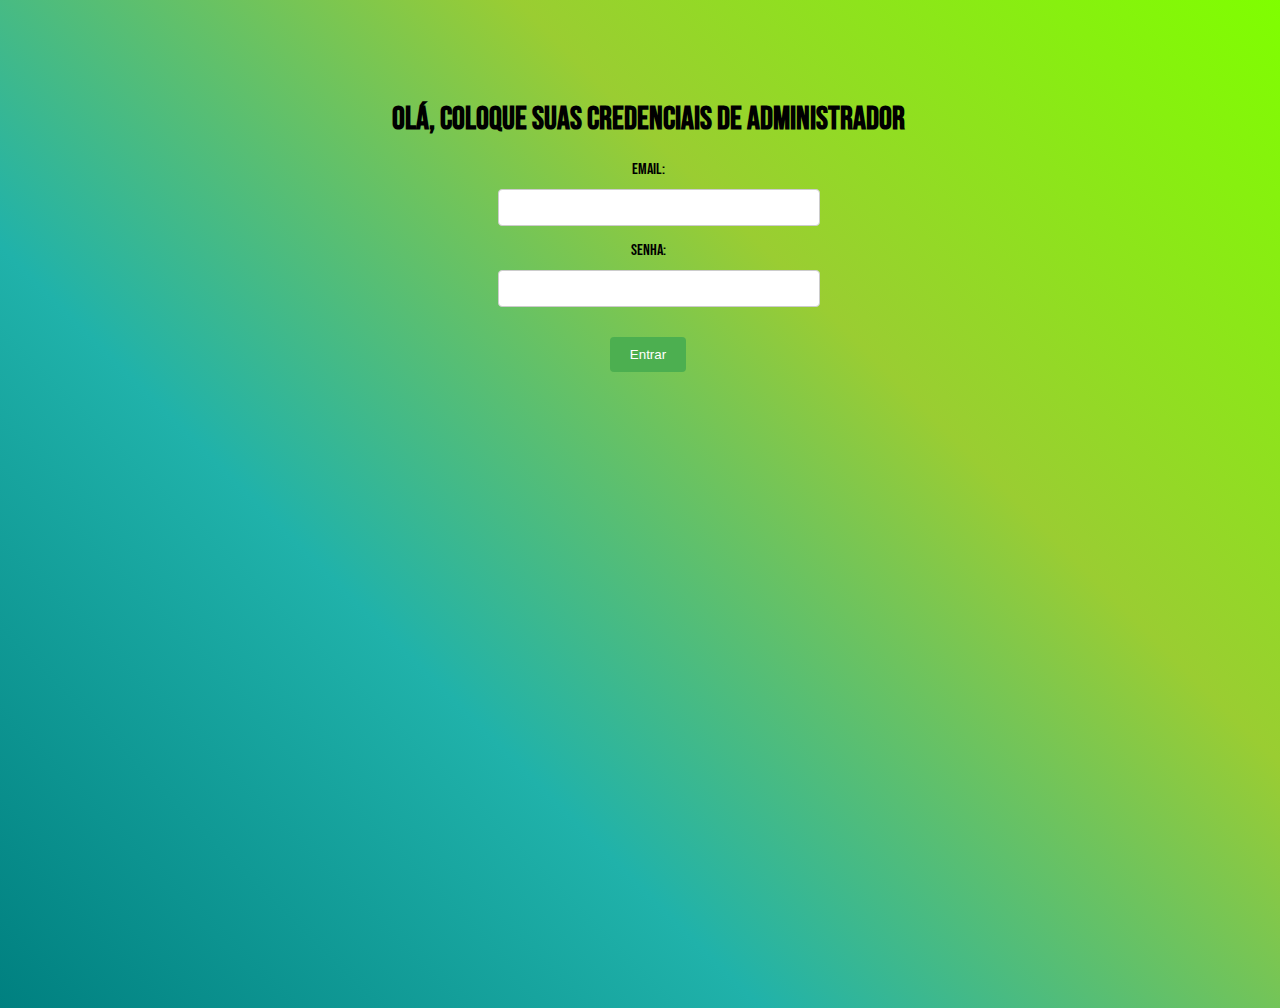
<file: login/index.html>
<!DOCTYPE html>
<html>

<head>
    <title>Tela de Login</title>
    <link rel="stylesheet" href="style.css">
    <link rel="preconnect" href="https://fonts.googleapis.com">
    <link rel="preconnect" href="https://fonts.gstatic.com" crossorigin>
    <link href="https://fonts.googleapis.com/css2?family=Bebas+Neue&display=swap" rel="stylesheet">
</head>

<body>
    <div class="container">
        <h1>Olá, coloque suas credenciais de administrador</h1>
        <form id="loginForm">
            <label for="email">Email:</label>
            <input type="email" id="email" name="email" required>
            <label for="senha" style=" margin-top: 15px;">Senha:</label>
            <input type="password" id="senha" name="senha" required>
            <button type="submit">Entrar</button>

            <p id="mensagem"></p>
        </form>
    </div>
    <script src="script.js"></script>
</body>


</html>
</file>
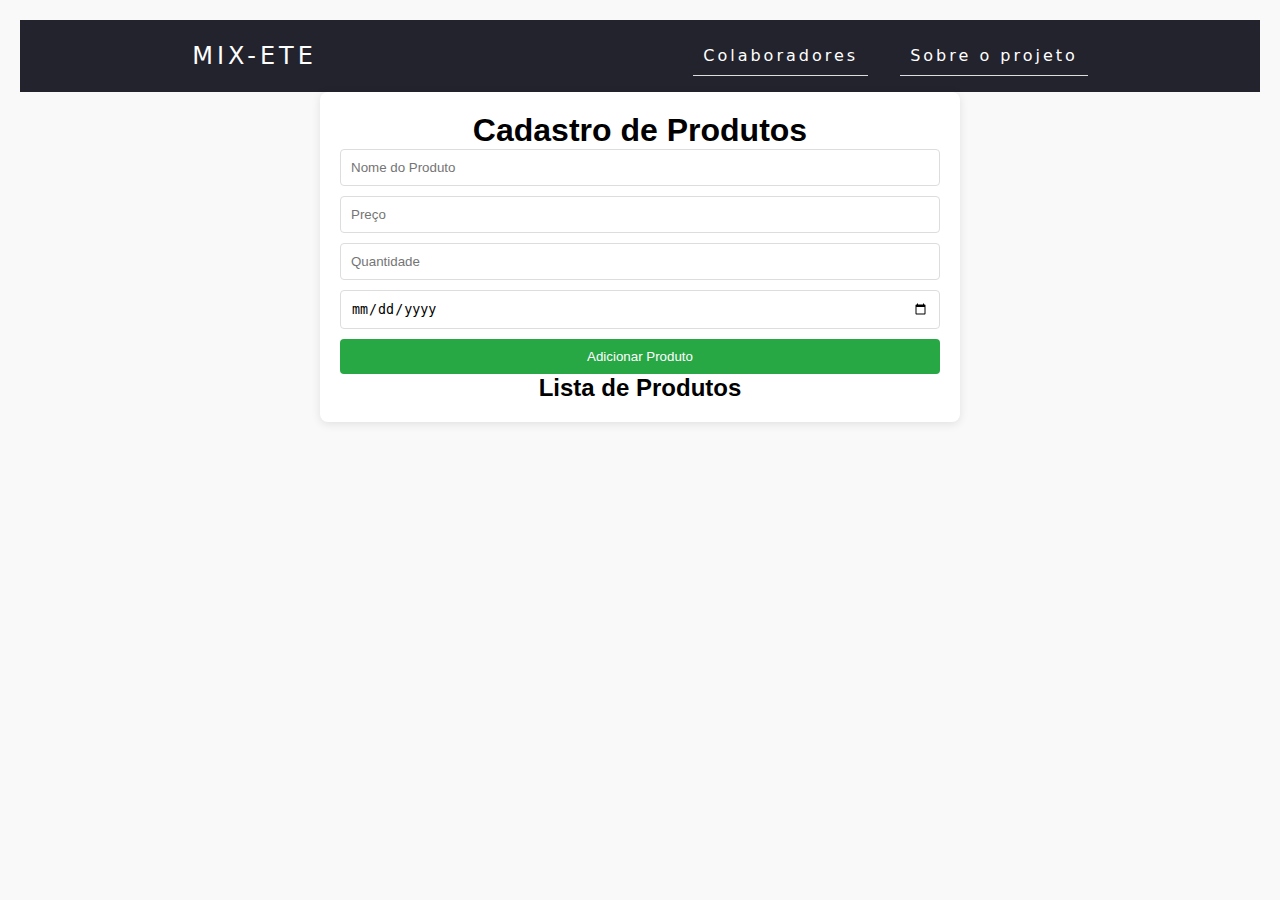
<file: tela_prp/tela_princ.html>
<!DOCTYPE html>
<html lang="pt-br">
<head>
    <meta charset="UTF-8">
    <meta name="viewport" content="width=device-width, initial-scale=1.0">
    <title>Mix-ETE</title>
    <link rel="stylesheet" href="princ.css">
</head>

<body>
    <header>
        <nav>
            <a class="logo" href="/">Mix-ETE</a>
            <div class="mobile-menu">
                <div class="line1"></div>
                <div class="line2"></div>
                <div class="line3"></div>
            </div> 
            <ul class="nav-list">
                <li><a href="/">Colaboradores</a></li>
                <li><a href="/">Sobre o projeto</a></li>
            </ul>
        </nav>
    </header>
    
    <div class="container">
        <h1>Cadastro de Produtos</h1>
        <form id="productForm">
            <input type="text" id="nome" placeholder="Nome do Produto" required>
            <input type="number" id="preco" placeholder="Preço" required>
            <input type="number" id="quantidade" placeholder="Quantidade" required>
            <input type="date" id="data_carregamento" required>
            <button type="submit">Adicionar Produto</button>
        </form>

        <h2>Lista de Produtos</h2>
        <ul id="productList"></ul>
    </div>
    
    <script src="mobile-navbar.js"></script>
    <script src="CRUD.js"></script>
</body>
</html>
</file>
<file: login/style.css>
body {
    background: linear-gradient(45deg, teal, lightseagreen, yellowgreen, chartreuse) no-repeat;
    background-size: cover;
    background-repeat: no-repeat;
    height: 100vh;
    width: 100vw;
    font-family: 'Bebas Neue', sans-serif; 
  }
  
  .container {
    text-align: center;
    margin-top: 100px;
  }
  
  form {
    width: 300px;
    margin: 0 auto;
  }
  
  label {
    display: block;
    margin-bottom: 10px;
  }
  
  input {
    width: 100%;
    padding: 10px;
    border: 1px solid #ccc;
    border-radius: 4px;
  }
  
  button {
    background-color: #4CAF50;
    color: white;
    padding: 10px 20px;
    border: none;
    border-radius: 4px;
    cursor: pointer;
    margin-top: 30px;
  }
  
  .bebas-neue-regular {
    font-family: "Bebas Neue", sans-serif;
    font-weight: 400;
    font-style: normal;
  }
</file>
<file: tela_prp/princ.css>
* {
    margin: 0;
    padding: 0;
}

body {
    font-family: Arial, sans-serif;
    background-color: #f9f9f9;
    margin: 0;
    padding: 20px;
}

.container {
    max-width: 600px;
    margin: auto;
    background: white;
    padding: 20px;
    border-radius: 8px;
    box-shadow: 0 2px 10px rgba(0, 0, 0, 0.1);
}

h1, h2 {
    text-align: center;
}

form {
    display: flex;
    flex-direction: column;
}

input {
    margin-bottom: 10px;
    padding: 10px;
    border: 1px solid #ddd;
    border-radius: 4px;
}

button {
    padding: 10px;
    background-color: #28a745;
    color: white;
    border: none;
    border-radius: 4px;
    cursor: pointer;
}

button:hover {
    background-color: #218838;
}

ul {
    list-style-type: none;
    padding: 0;
}

li {
    display: flex;
    justify-content: space-between;
    padding: 10px;
    border-bottom: 1px solid #ddd;
}

li button {
    background-color: #dc3545;
    border: none;
    color: white;
    padding: 5px;
    border-radius: 4px;
    cursor: pointer;
}

li button:hover {
    background-color: #c82333;
}


a {
    color: #fff;
    text-decoration: none;
    transition: 0.3s;
}

a:hover {
    opacity: 0.7;
}

.logo {
    font-size: 24px;
    text-transform: uppercase;
    letter-spacing: 4px;
    
}

nav {
    display: flex;
    justify-content: space-around;
    align-items: center;
    font-family: system-ui, 
    -apple-system, Helvetica, Arial, Helvetica, 
    sans-serif;
    background: #23232e;
    height: 8vh;
}

.nav-list {
    list-style: none;
    display: flex;
}

.nav-list li {
    letter-spacing: 3px;
    margin-left: 32px;
}

.mobile-menu {
    display: none;
    cursor: pointer;
}

.mobile-menu div {
    width: 32px;
    height: 2px;
    background: #fff;
    margin: 8px;
    transition: 0.3s;
}

@media (max-width: 999px) {
    body {
        overflow-x: hidden;
    }
    .nav-list {
        position: absolute;
        top: 8vh;
        right: 0;
        width: 50vw;
        height: 92vh;
        background: #23232e;
        flex-direction: column;
        align-items: center;
        justify-content: space-around;
        transform: translateX(100%);
        transition: transform 0.3s ease-in;
    }
    .nav-list li {
        margin-left: 0;
        opacity: 0;
    }
    .mobile-menu {
        display: block;
    }
}

.nav-list.active {
    transform: translateX(0);
}

@keyframes navLinkFade {
   from {
     opacity: 0;
     transform: translateX(50px);
    }
    to {
     opacity: 1;
     transform: translateX(0);
    }
}

.mobile-menu.active .line1 {
    transform: rotate(-45deg) translate(-8px, 8px);
  }
  
  .mobile-menu.active .line2 {
    opacity: 0;
  }
  
  .mobile-menu.active .line3 {
    transform: rotate(45deg) translate(-5px, -7px);
  }
</file>
